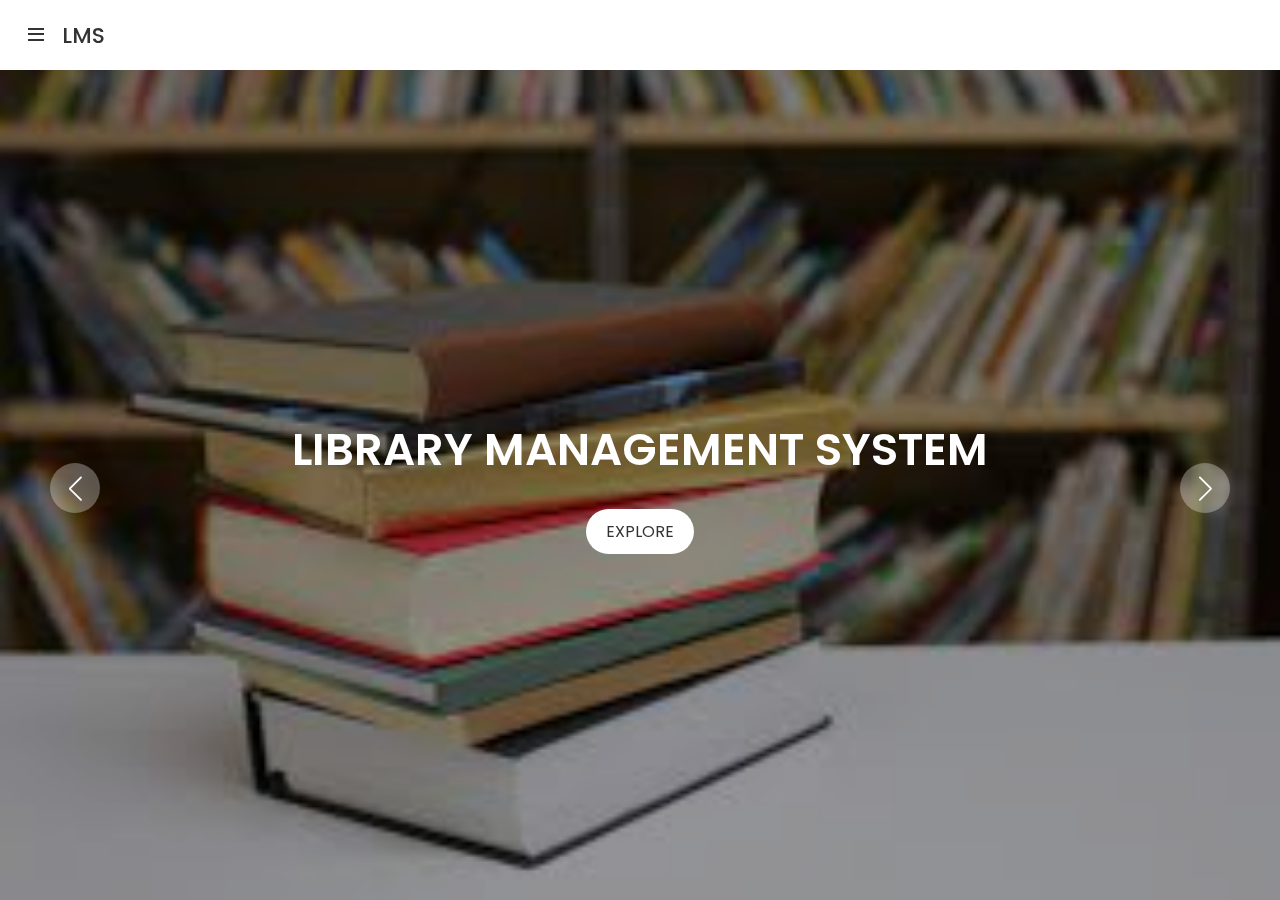
<file: start.html>
<!DOCTYPE html>
<html lang="en">
  <head>
    <meta charset="UTF-8" />
    <meta http-equiv="X-UA-Compatible" content="IE=edge" />
    <meta name="viewport" content="width=device-width, initial-scale=1.0" />
   <title>LMS</title>
   <link rel="stylesheet" href="swiper-bundle.min.css" />


    <link rel="stylesheet" href="style.css" />
  
    <link rel="stylesheet" href="https://cdnjs.cloudflare.com/ajax/libs/font-awesome/6.2.1/css/all.min.css" />
    
    <link
      href="https://unpkg.com/boxicons@2.1.2/css/boxicons.min.css"
      rel="stylesheet"
    />
  </head>
  <body>
    <div class="container">
    <nav>
      <div class="logo">
        <i class="bx bx-menu menu-icon"></i>
        <span class="logo-name">LMS</span>
      </div>
      <div class="sidebar">
        <div class="logo">
          <i class="bx bx-menu menu-icon"></i>
          <span class="logo-name">LMS</span>
        </div>

        <div class="sidebar-content">
          <ul class="lists">
            <li class="list">
              <a href="./start.html" class="nav-link">
                <i class="bx bx-home-alt icon"></i>
                <span class="link">Home</span>
              </a>
            </li>
            <li class="list">
              <a href="./books/books.html" class="nav-link">
                <i class="bx bx-book-open icon"></i>
                <span class="link">Books</span>
              </a>
            </li>
            <li class="list">
                <a href="./journals/journals.html" class="nav-link">
                  <i class="bx bx-receipt icon"></i>
                  <span class="link">Journals</span>
                </a>
              </li>
              <li class="list">
                <a href="./fine amount/fine amount.html" class="nav-link">
                  <i class="bx bx-wallet icon"></i>
                  <span class="link">Fine amount</span>
                </a>
              </li>
              
            <li class="list">
              <a href="./message/message.html" class="nav-link">
                <i class="bx bx-message-rounded icon"></i>
                <span class="link">Messages</span>
              </a>
            </li>
            
          </ul>

          <div class="bottom-cotent">
            
            <li class="list">
              <a href="../index.html" class="nav-link">
                <i class="bx bx-log-out icon"></i>
                <span class="link">Logout</span>
              </a>
            </li>
          </div>
        </div>
      </div>
    </nav>
   </div>
   <section class="main swiper mySwiper">
    <div class="wrapper swiper-wrapper">
      <div class="slide swiper-slide">
        <img src="./assets/download (1).jpg" alt="" class="image" />
        <div class="image-data">
          <h2>
           LIBRARY MANAGEMENT SYSTEM
          </h2>
          <a href="books/books.html" class="button">EXPLORE</a>
        </div>
      </div>
      <div class="slide swiper-slide">
        <img src="./assets/download.jpg" alt="" class="image" />
        <div class="image-data">
          <h2>
            LIBRARY MANAGEMENT SYSTEM
           </h2>
           <a href="books/books.html" class="button">EXPLORE</a>
         
           </div>
      </div>
      <div class="slide swiper-slide">
        <img src="./assets/images (1).jpg" alt="" class="image" />
        <div class="image-data">
          <h2>
            LIBRARY MANAGEMENT SYSTEM
           </h2>
           <a href="books/books.html" class="button">EXPLORE</a>
         </div>
      </div>
      <div class="slide swiper-slide">
        <img src="./assets/images.jpg" alt="" class="image" />
        <div class="image-data">
          <h2>
            LIBRARY MANAGEMENT SYSTEM
           </h2>
           <a href="books/books.html" class="button">EXPLORE</a>
         </div>
      </div>
    </div>

    <div class="swiper-button-next nav-btn"></div>
    <div class="swiper-button-prev nav-btn"></div>
    <div class="swiper-pagination"></div>
  </section>
    <script src="script.js"></script>
    <script src="swiper-bundle.min.js"></script>

   
    <script>
      var swiper = new Swiper(".mySwiper", {
        slidesPerView: 1,
        loop: true,
        pagination: {
          el: ".swiper-pagination",
          clickable: true,
        },
        navigation: {
          nextEl: ".swiper-button-next",
          prevEl: ".swiper-button-prev",
        },
      });
    </script>
  </body>
</html>
</file>
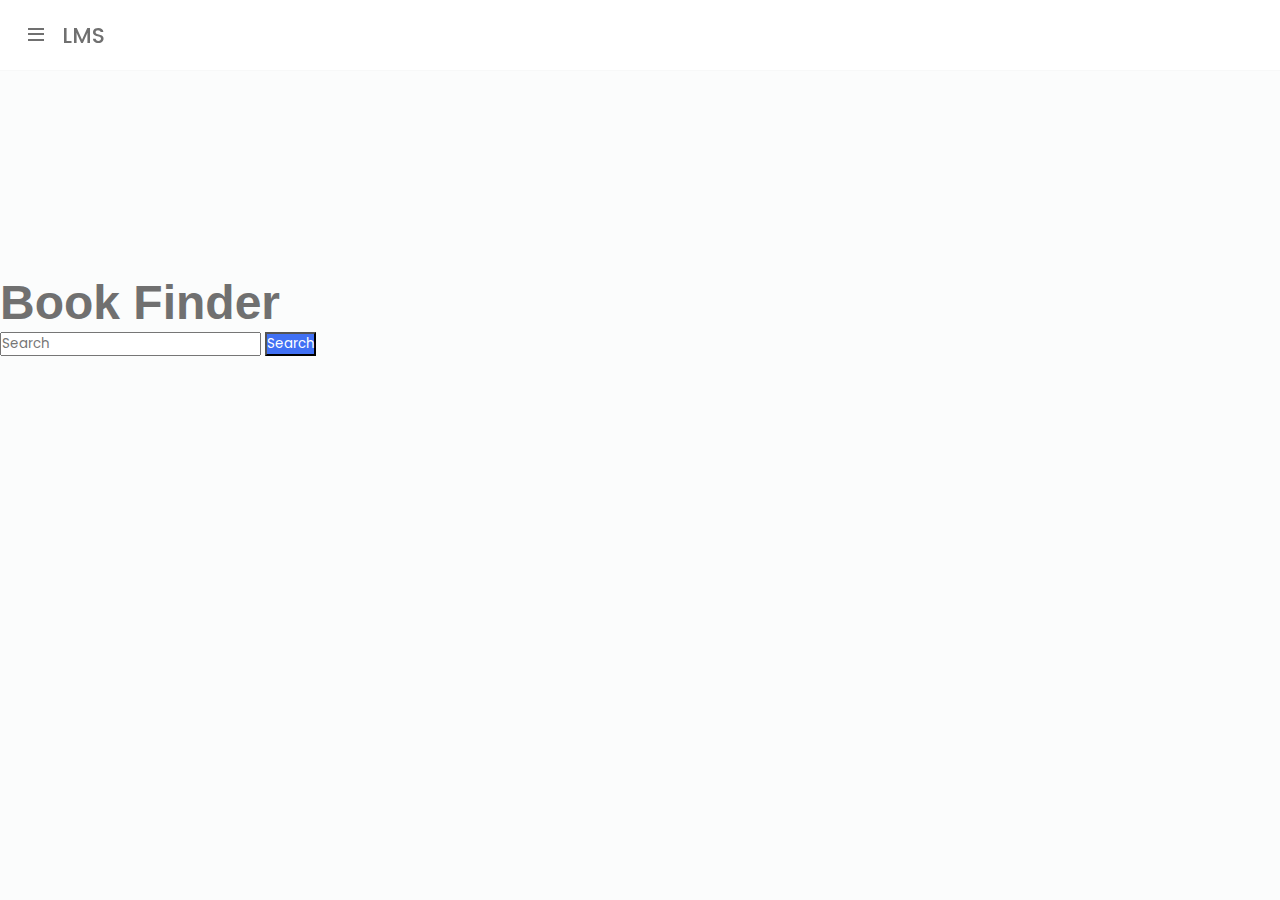
<file: books/books.html>
<!DOCTYPE html>

<html lang="en">
  <head>
    <meta charset="UTF-8" />
    <meta http-equiv="X-UA-Compatible" content="IE=edge" />
    <meta name="viewport" content="width=device-width, initial-scale=1.0" />
   <title>LMS</title>
   
    <link rel="stylesheet" href="books.css" />
    
    <link
      href="https://unpkg.com/boxicons@2.1.2/css/boxicons.min.css"
      rel="stylesheet"
    />
  </head>
  <body>
    <nav>
      <div class="logo">
        <i class="bx bx-menu menu-icon"></i>
        <span class="logo-name">LMS</span>
      </div>
      <div class="sidebar">
        <div class="logo">
          <i class="bx bx-menu menu-icon"></i>
          <span class="logo-name">LMS</span>
        </div>

        <div class="sidebar-content">
          <ul class="lists">
            <li class="list">
              <a href="../start.html" class="nav-link">
                <i class="bx bx-home-alt icon"></i>
                <span class="link">Home</span>
              </a>
            </li>
            <li class="list">
              <a href="../books/books.html" class="nav-link">
                <i class="bx bx-book-open icon"></i>
                <span class="link">Books</span>
              </a>
            </li>
            <li class="list">
                <a href="../journals/journals.html" class="nav-link">
                  <i class="bx bx-receipt icon"></i>
                  <span class="link">Journals</span>
                </a>
              </li>
              <li class="list">
                <a href="../fine amount/fine amount.html" class="nav-link">
                  <i class="bx bx-wallet icon"></i>
                  <span class="link">Fine amount</span>
                </a>
              </li>
              
            <li class="list">
              <a href="../message/message.html" class="nav-link">
                <i class="bx bx-message-rounded icon"></i>
                <span class="link">Messages</span>
              </a>
            </li>
            
          </ul>

          <div class="bottom-cotent">
            
            <li class="list">
              <a href="../index.html" class="nav-link">
                <i class="bx bx-log-out icon"></i>
                <span class="link">Logout</span>
              </a>
            </li>
          </div>
        </div>
      </div>
    </nav>
    <br>
    <br>
    <br>

    <div class="container">
      <div id="title" class="center">
        <h1 id="header" class="text-center mt-5">Book Finder</h1>
        <div class="row">
          <div id="input" class="input-group mx-auto col-lg-6 col-md-8 col-sm-12">
            <input id="search-box" type="text" class="form-control" placeholder="Search">
            <button id="search" class="btn" onclick="">Search</button>
        </div>
        </div>
      </div>
      <div class="book-list" >
        <h2 class="text-center">Search Result</h2>
        <div id="list-output" class="">
          <div class="row">
           

          </div>

        </div>
      </div>
    </div>

    <link rel="stylesheet" href="https://stackpath.bootstrapcdn.com/bootstrap/4.1.3/css/bootstrap.min.css" integrity="sha384-MCw98/SFnGE8fJT3GXwEOngsV7Zt27NXFoaoApmYm81iuXoPkFOJwJ8ERdknLPMO" crossorigin="anonymous">
     <script src="https://cdnjs.cloudflare.com/ajax/libs/popper.js/1.14.3/umd/popper.min.js" integrity="sha384-ZMP7rVo3mIykV+2+9J3UJ46jBk0WLaUAdn689aCwoqbBJiSnjAK/l8WvCWPIPm49" crossorigin="anonymous"></script>
     <script src="https://code.jquery.com/jquery-3.1.0.js"></script>


    <section class="overlay"></section>

    <script src="book.js"></script>
  </body>
</html>
</file>
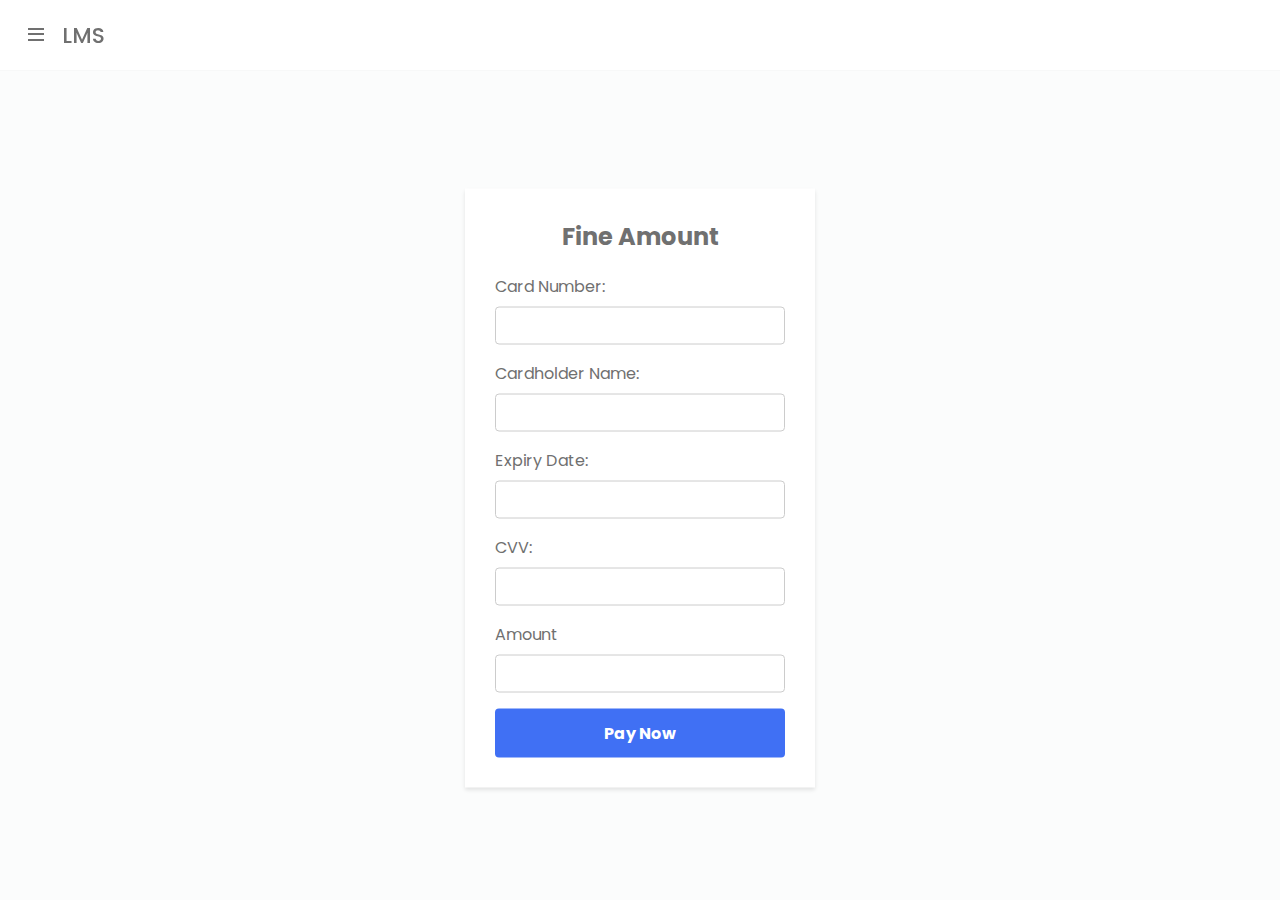
<file: fine amount/fine amount.html>
<!DOCTYPE html>

<html lang="en">
  <head>
    <meta charset="UTF-8" />
    <meta http-equiv="X-UA-Compatible" content="IE=edge" />
    <meta name="viewport" content="width=device-width, initial-scale=1.0" />
   <title>LMS</title>
   
    <link rel="stylesheet" href="fine amount.css" />
    
    <link
      href="https://unpkg.com/boxicons@2.1.2/css/boxicons.min.css"
      rel="stylesheet"
    />
  </head>
  <body>
    <nav>
      <div class="logo">
        <i class="bx bx-menu menu-icon"></i>
        <span class="logo-name">LMS</span>
      </div>
      <div class="sidebar">
        <div class="logo">
          <i class="bx bx-menu menu-icon"></i>
          <span class="logo-name">LMS</span>
        </div>

        <div class="sidebar-content">
          <ul class="lists">
            <li class="list">
              <a href="../start.html" class="nav-link">
                <i class="bx bx-home-alt icon"></i>
                <span class="link">Home</span>
              </a>
            </li>
            <li class="list">
              <a href="../books/books.html" class="nav-link">
                <i class="bx bx-book-open icon"></i>
                <span class="link">Books</span>
              </a>
            </li>
            <li class="list">
                <a href="../journals/journals.html" class="nav-link">
                  <i class="bx bx-receipt icon"></i>
                  <span class="link">Journals</span>
                </a>
              </li>
              <li class="list">
                <a href="../fine amount/fine amount.html" class="nav-link">
                  <i class="bx bx-wallet icon"></i>
                  <span class="link">Fine amount</span>
                </a>
              </li>
              
            <li class="list">
              <a href="../message/message.html" class="nav-link">
                <i class="bx bx-message-rounded icon"></i>
                <span class="link">Messages</span>
              </a>
            </li>
            
          </ul>

          <div class="bottom-cotent">
            
            <li class="list">
              <a href="../index.html" class="nav-link">
                <i class="bx bx-log-out icon"></i>
                <span class="link">Logout</span>
              </a>
            </li>
          </div>
        </div>
      </div>
    </nav>
    <br>
    <br>
    <br>
    
    <div class="container">
        <h1>Fine Amount</h1>
        <form id="paymentForm">
          <label for="cardNumber">Card Number:</label>
          <input type="text" id="cardNumber" required>
          <label for="cardName">Cardholder Name:</label>
          <input type="text" id="cardName" required>
          <label for="expiryDate">Expiry Date:</label>
          <input type="text" id="expiryDate" required>
          <label for="cvv">CVV:</label>
          <input type="text" id="cvv" required>
          <label for="cvv">Amount</label>
          <input type="text" id="cvv" required>
          
          <button type="submit">Pay Now</button>
        </form>
      </div>
    <section class="overlay"></section>

    <script src="fine amount.js"></script>
  </body>
</html>
</file>
<file: style.css>
@import url("https://fonts.googleapis.com/css2?family=Poppins:wght@300;400;500;600&display=swap");

* {
  margin: 0;
  padding: 0;
  box-sizing: border-box;
  font-family: "Poppins", sans-serif;
}

body {
  min-height: 100%;
  background: #fbfcfc;
}

.container {
  position: relative;
  height: 100vh;}

nav {
  position: fixed;
  top: 0;
  left: 0;
  height: 70px;
  width: 100%;
  display: flex;
  align-items: center;
  background: #fff;
  box-shadow: 0 0 1px rgba(0, 0, 0, 0.1);
  z-index: 2;
}

.sidebar {
  position: fixed;
  top: 0;
  left: -100%;
  height: 100%;
  width: 260px;
  padding: 20px 0;
  background-color: #fff;
  box-shadow: 0 5px 1px rgba(0, 0, 0, 0.1);
  transition: all 0.4s ease;
  z-index: 2;
}



nav .logo {
  display: flex;
  align-items: center;
  margin: 0 24px;
}

.logo .menu-icon {
  color: #333;
  font-size: 24px;
  margin-right: 14px;
  cursor: pointer;
}

.logo .logo-name {
  color: #333;
  font-size: 22px;
  font-weight: 500;
}

nav.open .sidebar {
  left: 0;
}

.sidebar .sidebar-content {
  display: flex;
  height: 100%;
  flex-direction: column;
  justify-content: space-between;
  padding: 30px 16px;
}

.sidebar-content .list {
  list-style: none;
}

.list .nav-link {
  display: flex;
  align-items: center;
  margin: 8px 0;
  padding: 14px 12px;
  border-radius: 8px;
  text-decoration: none;
}

.lists .nav-link:hover {
  background-color: #4070f4;
}

.nav-link .icon {
  margin-right: 14px;
  font-size: 20px;
  color: #707070;
}

.nav-link .link {
  font-size: 16px;
  color: #707070;
  font-weight: 400;
}

.lists .nav-link:hover .icon,
.lists .nav-link:hover .link {
  color: #fff;
}

.overlay {
  position: fixed;
  top: 0;
  left: -100%;
  height: 1000vh;
  width: 200%;
  opacity: 0;
  pointer-events: none;
  transition: all 0.4s ease;
  background: rgba(0, 0, 0, 0.3);
}

nav.open ~ .overlay {
  opacity: 1;
  left: 260px;
  pointer-events: auto;
}

.main {
  position: absolute;
  top: 70px;  
  left: 0;
  right: 0;
  bottom: 0;
}
.wrapper,
.slide {
  position: relative;
  width: 100%;
  height: 100%;
}
.slide {
  overflow: hidden;
}
.slide::before {
  content: "";
  position: absolute;
  height: 100%;
  width: 100%;
  background-color: rgba(0, 0, 0, 0.4);
  z-index: 10;
}
.slide .image {
  height: 100%;
  width: 100%;
  object-fit: cover;
}
.slide .image-data {
  position: absolute;
  top: 50%;
  left: 50%;
  transform: translate(-50%, -50%);
  text-align: center;
  width: 100%;
  z-index: 100;
}
.image-data h2 {
  font-size: 45px;
  font-weight: 600;
  color: #fff;
}
a.button {
  display: inline-block;
  padding: 10px 20px;
  border-radius: 25px;
  color: #333;
  background: #fff;
  text-decoration: none;
  margin-top: 25px;
  transition: all 0.3s ease;
}
a.button:hover {
  color: #fff;
  background-color: #4070f4;
}


.nav-btn {
  height: 50px;
  width: 50px;
  border-radius: 50%;
  background: rgba(255, 255, 255, 0.3);
}
.nav-btn:hover {
  background: rgba(255, 255, 255, 0.4);
}
.swiper-button-next {
  right: 50px;
}
.swiper-button-prev {
  left: 50px;
}
.nav-btn::before,
.nav-btn::after {
  font-size: 25px;
  color: #fff;
}
.swiper-pagination-bullet {
  opacity: 1;
  height: 12px;
  width: 12px;
  background-color: #fff;
  visibility: hidden;
}
.swiper-pagination-bullet-active {
  border: 2px solid #fff;
  background-color: #4070f4;
}

@media screen and (max-width: 768px) {
  .nav-btn {
    visibility: hidden;
  }
  .swiper-pagination-bullet {
    visibility: visible;
  }
}
</file>
<file: books/books.css>
@import url("https://fonts.googleapis.com/css2?family=Poppins:wght@300;400;500;600&display=swap");

* {
  margin: 0;
  padding: 0;
  box-sizing: border-box;
  font-family: "Poppins", sans-serif;
}
body {
  min-height: 100%;
  background: #fbfcfc;
}
nav {
  position: fixed;
  top: 0;
  left: 0;
  height: 70px;
  width: 100%;
  display: flex;
  align-items: center;
  background: #fff;
  box-shadow: 0 0 1px rgba(0, 0, 0, 0.1);
  z-index: 2;
}
nav .logo {
  display: flex;
  align-items: center;
  margin: 0 24px;
}
.logo .menu-icon {
  color: #707070;
  font-size: 24px;
  margin-right: 14px;
  cursor: pointer;
}
.logo .logo-name {
  color: #707070;
  font-size: 22px;
  font-weight: 500;
}
nav .sidebar {
  position: fixed;
  top: 0;
  left: -100%;
  height: 100%;
  width: 260px;
  padding: 20px 0;
  background-color: #fff;
  box-shadow: 0 5px 1px rgba(0, 0, 0, 0.1);
  transition: all 0.4s ease;
}
nav.open .sidebar {
  left: 0;
}
.sidebar .sidebar-content {
  display: flex;
  height: 100%;
  flex-direction: column;
  justify-content: space-between;
  padding: 30px 16px;
}
.sidebar-content .list {
  list-style: none;
}
.list .nav-link {
  display: flex;
  align-items: center;
  margin: 8px 0;
  padding: 14px 12px;
  border-radius: 8px;
  text-decoration: none;
}
.lists .nav-link:hover {
  background-color: #4070f4;
}
.nav-link .icon {
  margin-right: 14px;
  font-size: 20px;
  color: #707070;
}
.nav-link .link {
  font-size: 16px;
  color: #707070;
  font-weight: 400;
}
.lists .nav-link:hover .icon,
.lists .nav-link:hover .link {
  color: #fff;
}
.overlay {
  position: fixed;
  top: 0;
  left: -100%;
  height: 1000vh;
  width: 200%;
  opacity: 0;
  pointer-events: none;
  transition: all 0.4s ease;
  background: rgba(0, 0, 0, 0.3);
}
nav.open ~ .overlay {
  opacity: 1;
  left: 260px;
  pointer-events: auto;
}
.center {
  margin: auto;
  margin-top: 200px;
}
.btn{
  color: white;

  background-color: #4070f4;
}

#header {
  font-family: 'Righteous', sans-serif;
  font-size: 3rem;
  color: #707070;
}

h2 {
  font-family: 'Righteous', sans-serif;
}

.book-list {
  margin-top: 50px;
  visibility: hidden;
  color: #707070;
}
</file>
<file: fine amount/fine amount.css>
@import url("https://fonts.googleapis.com/css2?family=Poppins:wght@300;400;500;600&display=swap");

* {
  margin: 0;
  padding: 0;
  box-sizing: border-box;
  font-family: "Poppins", sans-serif;
}
body {
  min-height: 100%;
  background: #fbfcfc;
}
nav {
  position: fixed;
  top: 0;
  left: 0;
  height: 70px;
  width: 100%;
  display: flex;
  align-items: center;
  background: #fff;
  box-shadow: 0 0 1px rgba(0, 0, 0, 0.1);
  z-index: 2;
}
nav .logo {
  display: flex;
  align-items: center;
  margin: 0 24px;
}
.logo .menu-icon {
  color: #707070;
  font-size: 24px;
  margin-right: 14px;
  cursor: pointer;
}
.logo .logo-name {
  color: #707070;
  font-size: 22px;
  font-weight: 500;
}
nav .sidebar {
  position: fixed;
  top: 0;
  left: -100%;
  height: 100%;
  width: 260px;
  padding: 20px 0;
  background-color: #fff;
  box-shadow: 0 5px 1px rgba(0, 0, 0, 0.1);
  transition: all 0.4s ease;
}
nav.open .sidebar {
  left: 0;
}
.sidebar .sidebar-content {
  display: flex;
  height: 100%;
  flex-direction: column;
  justify-content: space-between;
  padding: 30px 16px;
}
.sidebar-content .list {
  list-style: none;
}
.list .nav-link {
  display: flex;
  align-items: center;
  margin: 8px 0;
  padding: 14px 12px;
  border-radius: 8px;
  text-decoration: none;
}
.lists .nav-link:hover {
  background-color: #4070f4;
}
.nav-link .icon {
  margin-right: 14px;
  font-size: 20px;
  color: #707070;
}
.nav-link .link {
  font-size: 16px;
  color: #707070;
  font-weight: 400;
}
.lists .nav-link:hover .icon,
.lists .nav-link:hover .link {
  color: #fff;
}
.overlay {
  position: fixed;
  top: 0;
  left: -100%;
  height: 1000vh;
  width: 200%;
  opacity: 0;
  pointer-events: none;
  transition: all 0.4s ease;
  background: rgba(0, 0, 0, 0.3);
}
nav.open ~ .overlay {
  opacity: 1;
  left: 260px;
  pointer-events: auto;
}

.container {margin-top: 3%;
    width: 350px;
    color: #707070;
    background: #fff;
    padding: 30px;
    position: absolute;
    top: 50%;
    left: 50%;
    transform: translate(-50%, -50%);
    box-shadow: 0 2px 4px rgba(0, 0, 0, 0.1);
  }
  
  h1 {
    font-size: 24px;
    margin-bottom: 20px;
    text-align: center;
  }
  
  form label {
    color: #707070;
    display: block;
    margin-bottom: 8px;
  }
  
  form input {
    width: 100%;
    padding: 8px;
    margin-bottom: 16px;
    border: 1px solid #ccc;
    border-radius: 4px;
  }
  
  button {
    width: 100%;
    padding: 12px;
    background-color: #4070f4;
    color: #fff;
    border: none;
    border-radius: 4px;
    font-size: 16px;
    font-weight: bold;
    cursor: pointer;
  }
  
  button:hover {
    background-color: #1f47b2;
  }
</file>
